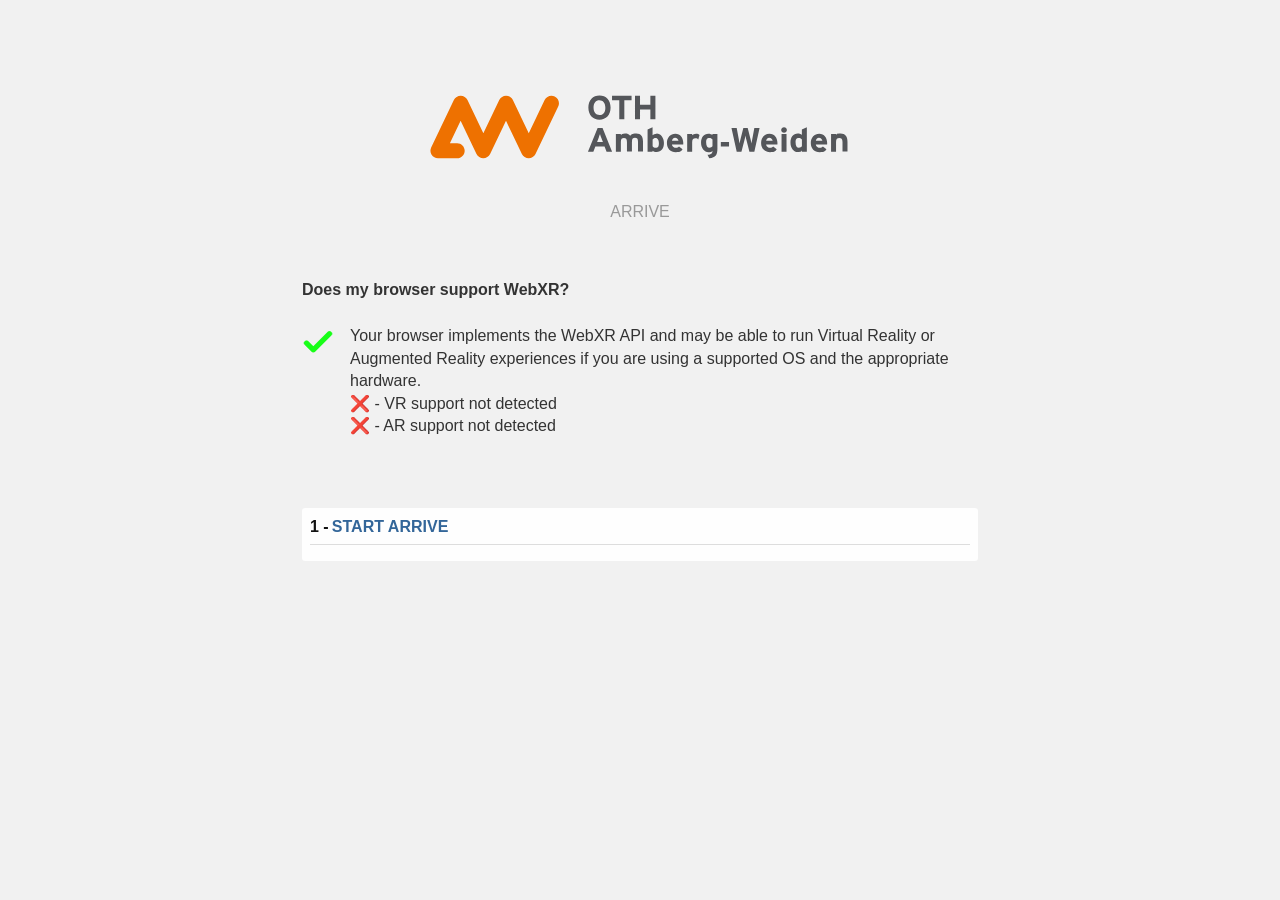
<file: index.html>
<!-- 
 Quelle:
 W3C: WebXR. 2025. – URL https://immersive-web.github.io/webxr-samples/. – Online; letzter Zugriff: 04.11.2025

 Der Index wurde übernommen von WebXR-Samples und angepasst -->

<!DOCTYPE html>
<html>
  <head>
    <meta charset='utf-8'>
    <meta http-equiv='X-UA-Compatible' content='chrome=1'>
    <meta name='viewport' content='width=device-width, initial-scale=1'>
    <meta name='mobile-web-app-capable' content='yes'>
    <meta name='apple-mobile-web-app-capable' content='yes'>

    <meta name='twitter:card' content='summary'>
    <meta name='twitter:title' content='WebXR Samples'>
    <meta name='twitter:description' content='Sample WebXR pages for testing and reference'>

    <link rel='icon' type='image/png' sizes='32x32' href='favicon-32x32.png'>
    <link rel='icon' type='image/png' sizes='96x96' href='favicon-96x96.png'>

    <link rel='stylesheet' href='css/stylesheet.css'>
    <link rel='stylesheet' href='css/pygment_trac.css'>

    <style>
      article {
        position: relative;
        padding: 0.5em;
        background-color: rgba(255, 255, 255, 0.90);
        margin-bottom: 1em;
        border-radius: 3px;
      }

      article h3 {
        font-size: 1.0em;
        margin-top: 0px;
        margin-bottom: 0px;
      }

      article h3::before {
        display: inline-block;
        content: attr(data-index) ' - ';
        font-weight: bold;
        white-space: nowrap;
        margin-right: 0.2em;
      }

      article h4 {
        position: absolute;
        right: 0.5em;
        top: 0.5em;
        margin-top: 0px;
        margin-bottom: 0px;
      }

      article p {
        margin: 0.5em;
      }

      article .links {
        margin-left: 0.5em;
        margin-right: 0.5em;
      }

      article a {
        display: inline-block;
      }

      article a:not(:first-child)::before {
        display: inline-block;
        content: '•';
        font-weight: bold;
        white-space: nowrap;
        margin-left: 0.5em;
        margin-right: 0.5em;
      }

      .github-link {
        font-size: 0.8em;
      }

      .wordmark img {
        width: 70%;
      }
    </style>

    <!--[if lt IE 9]>
    <script src='https://html5shiv.googlecode.com/svn/trunk/html5.js'></script>
    <![endif]-->
    <title>WebXR - Samples</title>
  </head>
  <body>

    <div class='container' id='container'>
      <header class='header'>
        <h1>
          <a href='' class='wordmark'>
            <img src='media/logo/OTH_Logo_neu.svg' alt='WebXR Logo'/>
          </a>
        </h1>
        <h2 class='tagline'>ARRIVE</h2>
      </header>

      <main class='main' id='main'>
        <p><b>Does my browser support WebXR?</b><br/>
        <div>
          <img id='canhazimg' style='width: 32px; float: left;'></img>
          <p id='canhazwebxr' style='margin-left: 48px;'></p>
        </div>
        <script>
          function isMobile(global) {
            let check = false;
            (function(a){if(/(android|bb\d+|meego).+mobile|avantgo|bada\/|blackberry|blazer|compal|elaine|fennec|hiptop|iemobile|ip(hone|od)|iris|kindle|lge |maemo|midp|mmp|mobile.+firefox|netfront|opera m(ob|in)i|palm( os)?|phone|p(ixi|re)\/|plucker|pocket|psp|series(4|6)0|symbian|treo|up\.(browser|link)|vodafone|wap|windows ce|xda|xiino/i.test(a)||/1207|6310|6590|3gso|4thp|50[1-6]i|770s|802s|a wa|abac|ac(er|oo|s\-)|ai(ko|rn)|al(av|ca|co)|amoi|an(ex|ny|yw)|aptu|ar(ch|go)|as(te|us)|attw|au(di|\-m|r |s )|avan|be(ck|ll|nq)|bi(lb|rd)|bl(ac|az)|br(e|v)w|bumb|bw\-(n|u)|c55\/|capi|ccwa|cdm\-|cell|chtm|cldc|cmd\-|co(mp|nd)|craw|da(it|ll|ng)|dbte|dc\-s|devi|dica|dmob|do(c|p)o|ds(12|\-d)|el(49|ai)|em(l2|ul)|er(ic|k0)|esl8|ez([4-7]0|os|wa|ze)|fetc|fly(\-|_)|g1 u|g560|gene|gf\-5|g\-mo|go(\.w|od)|gr(ad|un)|haie|hcit|hd\-(m|p|t)|hei\-|hi(pt|ta)|hp( i|ip)|hs\-c|ht(c(\-| |_|a|g|p|s|t)|tp)|hu(aw|tc)|i\-(20|go|ma)|i230|iac( |\-|\/)|ibro|idea|ig01|ikom|im1k|inno|ipaq|iris|ja(t|v)a|jbro|jemu|jigs|kddi|keji|kgt( |\/)|klon|kpt |kwc\-|kyo(c|k)|le(no|xi)|lg( g|\/(k|l|u)|50|54|\-[a-w])|libw|lynx|m1\-w|m3ga|m50\/|ma(te|ui|xo)|mc(01|21|ca)|m\-cr|me(rc|ri)|mi(o8|oa|ts)|mmef|mo(01|02|bi|de|do|t(\-| |o|v)|zz)|mt(50|p1|v )|mwbp|mywa|n10[0-2]|n20[2-3]|n30(0|2)|n50(0|2|5)|n7(0(0|1)|10)|ne((c|m)\-|on|tf|wf|wg|wt)|nok(6|i)|nzph|o2im|op(ti|wv)|oran|owg1|p800|pan(a|d|t)|pdxg|pg(13|\-([1-8]|c))|phil|pire|pl(ay|uc)|pn\-2|po(ck|rt|se)|prox|psio|pt\-g|qa\-a|qc(07|12|21|32|60|\-[2-7]|i\-)|qtek|r380|r600|raks|rim9|ro(ve|zo)|s55\/|sa(ge|ma|mm|ms|ny|va)|sc(01|h\-|oo|p\-)|sdk\/|se(c(\-|0|1)|47|mc|nd|ri)|sgh\-|shar|sie(\-|m)|sk\-0|sl(45|id)|sm(al|ar|b3|it|t5)|so(ft|ny)|sp(01|h\-|v\-|v )|sy(01|mb)|t2(18|50)|t6(00|10|18)|ta(gt|lk)|tcl\-|tdg\-|tel(i|m)|tim\-|t\-mo|to(pl|sh)|ts(70|m\-|m3|m5)|tx\-9|up(\.b|g1|si)|utst|v400|v750|veri|vi(rg|te)|vk(40|5[0-3]|\-v)|vm40|voda|vulc|vx(52|53|60|61|70|80|81|83|85|98)|w3c(\-| )|webc|whit|wi(g |nc|nw)|wmlb|wonu|x700|yas\-|your|zeto|zte\-/i.test(a.substr(0,4)))check = true})(global.navigator.userAgent||global.navigator.vendor||global.opera);
            return check;
          };

          let canhazElement = document.getElementById('canhazwebxr');
          let canhazImg = document.getElementById('canhazimg');
          if ('xr' in navigator) {
            canhazElement.innerText = "Your browser implements the WebXR API and may be able to run Virtual Reality or Augmented Reality experiences if you are using a supported OS and the appropriate hardware."
            navigator.xr.isSessionSupported('immersive-vr').then((supported) => {
              const span = document.createElement('span');
              span.innerText = supported ? '✔️- VR support detected' : '❌ - VR support not detected';
              canhazElement.appendChild(document.createElement('br'));
              canhazElement.appendChild(span);
            });
            navigator.xr.isSessionSupported('immersive-ar').then((supported) => {
              const span = document.createElement('span');
              span.innerText = supported ? '✔️- AR support detected' : '❌ - AR support not detected';
              canhazElement.appendChild(document.createElement('br'));
              canhazElement.appendChild(span);
            });
            canhazImg.src = "media/textures/check-button.png";
          } else if ('getVRDisplays' in navigator) {
            canhazElement.innerText = "Your browser does not support WebXR, but does support the deprecated WebVR API. You may be able to run Virtual Reality experiences on sites that use the WebXR Polyfill, like this one!"
            canhazImg.src = "media/textures/info-button.png";
          } else if (isMobile(window)) {
            canhazElement.innerText = "Your browser does not support WebXR, but you appear to be using a mobile device. You may be able to run Virtual Reality experiences on sites that use the WebXR Polyfill, like this one!"
            canhazImg.src = "media/textures/info-button.png";
          } else {
            canhazElement.innerText = "Sorry, your browser does not support WebXR."
            canhazImg.src = "media/textures/x-button.png";
          }
        </script>

        <p><b> </b><br/>
        

        <script>
          let pages = [
             {
                  title: 'START ARRIVE',
                  path: 'AR-Rive.html',
                  description: ''
              },

          ];

          let mainElement = document.getElementById("main");

          // Append an element for every item in the pages list.
          let pageIndex = 0;
          for (var i = 0; i < pages.length; ++i) {
            var page = pages[i];

            if (page.tag) {
              mainElement.appendChild(document.createElement(page.tag));
              continue;
            } else {
              pageIndex++;
            }

            let article = document.createElement('article');

            let title = document.createElement('h3');
            title.setAttribute('data-index', pageIndex);

            let titleLink = document.createElement('a');
            titleLink.href = page.path;
            titleLink.textContent = page.title;
            title.appendChild(titleLink);
            article.appendChild(title);

            let category = document.createElement('h4');
            category.textContent = page.category;
            article.appendChild(category);

            let description = document.createElement('p');
            description.textContent = page.description;
            article.appendChild(description);

            let links = document.createElement('div');
            links.classList.add('links');



            article.appendChild(links);

            mainElement.appendChild(article);
          }
        </script>
      </main>

      

      <footer class='footer'>
      </footer>
    </div>
  </body>
</html>
</file>
<file: css/stylesheet.css>
* {
  -moz-sizing: border-box;
  -webkit-sizing: border-box;
  box-sizing: border-box;
  margin: 0;
  padding: 0;
}

html,
body {
  height: 100%;
  width: 100%;
}

html {
  font-size: 16px;
}

body {
  background-color: #f1f1f1;
  color: #333;
  font: 1rem/1.4 -apple-system, BlinkMacSystemFont,
    Segoe UI, Roboto, Oxygen,
    Ubuntu, Cantarell, Fira Sans,
    Droid Sans, Helvetica Neue, sans-serif;
}

a {
  color: #369;
  text-decoration: none;
}

a:hover {
  color: #036;
  text-decoration: underline;
}

.header {
  padding-bottom: 2rem;
  text-align: center;
}

#nav {
  position: absolute;
  top: 0;
}

#nav a {
  display: inline-block;
  margin-right:20px;
  font-size: 15px;
  opacity: 0.4;
  padding-top: 14px;
  color:black;
}

#nav a.selected{
  border-top: 2px solid black;
  opacity: 1.0;
}

.wordmark {
  color: inherit;
  display: block;
}

.wordmark > span {
  background: #2ea;
  box-shadow: 3px 3px 0 0 rgba(0,0,0,.15);
  color: #fff;
  display: inline-block;
  font-size: 64px;
  font-size: calc(16px + 1vh + 3vw);  /* Responsive font-size for mobile */
  font-style: italic;
  font-weight: 300;
  margin-bottom: 15px;
  max-width: 100%;
  padding: 15px 30px;
  transition: .25s box-shadow ease-in-out, .5s width ease-in-out;
}

.wordmark:hover {
  text-decoration: none;
}

.wordmark:hover > span {
  background: #2ea;
  box-shadow: 3px 3px 0 0 rgba(0,0,0,.25);
}

.tagline {
  color: #999;
  font-size: 1rem;
  font-weight: normal;
}

@media screen and (min-width: 650px) {
  .device-col {
    width: 48%;
    float: left;
  }
  .device-col:last-of-type{
    margin-left: 4%;
  }
}

code,
pre {
  font-family: Consolas, Andale Mono, Monaco,
    Lucida Console, Liberation Mono, DejaVu Sans Mono,
    Bitstream Vera Sans Mono, Courier New, monospace;
}

hr {
  background-color: rgba(0,0,0,.15);
  height: 1px;
  padding-bottom: 2px;
}

.container {
  max-width: 740px;
  margin: 0 auto;
  min-width: 300px;
  padding: 2rem;
  padding-top: 4rem;
  width: 100%;
}

h3,
h4,
ul,
ol,
dl,
p,
blockquote {
  margin: 1.5rem 0;
}

ul,
ol,
dl {
  margin-left: 2.75rem;
}

ul {
  list-style: none;
}

ul li:before {
  content: "•";
  color: #999;
  display: inline-block;
  margin-left: -1em;
  width: 1em;
}

li + li {
  margin-top: .25rem;
}

h3 {
  border-bottom: 1px solid #ddd;
  color: #111;
  line-height: 1.4;
  padding-bottom: .35rem;
}

h3 + p {
  margin-top: 1rem;
}

p {
  font-weight: normal;
}

iframe {
  border: 0;
  height: 100%;
  width: 100%;
}

.iframe-wrap {
  height: 600px;
}

.iframe-wrap--chrome {
  height: 400px;
}

.iframe--chrome {
  min-width: 400px;
  margin-left: -15px;
  width: 100%;
  width: calc(100% + 35px);
}

@media only screen and (max-width: 449px) {
  .wordmark > span {
    display: block;
  }
}
</file>
<file: css/pygment_trac.css>
.highlight  { background: #ffffff; }
.highlight .c { color: #999988; font-style: italic } /* Comment */
.highlight .err { color: #a61717; background-color: #e3d2d2 } /* Error */
.highlight .k { font-weight: bold } /* Keyword */
.highlight .o { font-weight: bold } /* Operator */
.highlight .cm { color: #999988; font-style: italic } /* Comment.Multiline */
.highlight .cp { color: #999999; font-weight: bold } /* Comment.Preproc */
.highlight .c1 { color: #999988; font-style: italic } /* Comment.Single */
.highlight .cs { color: #999999; font-weight: bold; font-style: italic } /* Comment.Special */
.highlight .gd { color: #000000; background-color: #ffdddd } /* Generic.Deleted */
.highlight .gd .x { color: #000000; background-color: #ffaaaa } /* Generic.Deleted.Specific */
.highlight .ge { font-style: italic } /* Generic.Emph */
.highlight .gr { color: #aa0000 } /* Generic.Error */
.highlight .gh { color: #999999 } /* Generic.Heading */
.highlight .gi { color: #000000; background-color: #ddffdd } /* Generic.Inserted */
.highlight .gi .x { color: #000000; background-color: #aaffaa } /* Generic.Inserted.Specific */
.highlight .go { color: #888888 } /* Generic.Output */
.highlight .gp { color: #555555 } /* Generic.Prompt */
.highlight .gs { font-weight: bold } /* Generic.Strong */
.highlight .gu { color: #800080; font-weight: bold; } /* Generic.Subheading */
.highlight .gt { color: #aa0000 } /* Generic.Traceback */
.highlight .kc { font-weight: bold } /* Keyword.Constant */
.highlight .kd { font-weight: bold } /* Keyword.Declaration */
.highlight .kn { font-weight: bold } /* Keyword.Namespace */
.highlight .kp { font-weight: bold } /* Keyword.Pseudo */
.highlight .kr { font-weight: bold } /* Keyword.Reserved */
.highlight .kt { color: #445588; font-weight: bold } /* Keyword.Type */
.highlight .m { color: #009999 } /* Literal.Number */
.highlight .s { color: #d14 } /* Literal.String */
.highlight .na { color: #008080 } /* Name.Attribute */
.highlight .nb { color: #0086B3 } /* Name.Builtin */
.highlight .nc { color: #445588; font-weight: bold } /* Name.Class */
.highlight .no { color: #008080 } /* Name.Constant */
.highlight .ni { color: #800080 } /* Name.Entity */
.highlight .ne { color: #990000; font-weight: bold } /* Name.Exception */
.highlight .nf { color: #990000; font-weight: bold } /* Name.Function */
.highlight .nn { color: #555555 } /* Name.Namespace */
.highlight .nt { color: #000080 } /* Name.Tag */
.highlight .nv { color: #008080 } /* Name.Variable */
.highlight .ow { font-weight: bold } /* Operator.Word */
.highlight .w { color: #bbbbbb } /* Text.Whitespace */
.highlight .mf { color: #009999 } /* Literal.Number.Float */
.highlight .mh { color: #009999 } /* Literal.Number.Hex */
.highlight .mi { color: #009999 } /* Literal.Number.Integer */
.highlight .mo { color: #009999 } /* Literal.Number.Oct */
.highlight .sb { color: #d14 } /* Literal.String.Backtick */
.highlight .sc { color: #d14 } /* Literal.String.Char */
.highlight .sd { color: #d14 } /* Literal.String.Doc */
.highlight .s2 { color: #d14 } /* Literal.String.Double */
.highlight .se { color: #d14 } /* Literal.String.Escape */
.highlight .sh { color: #d14 } /* Literal.String.Heredoc */
.highlight .si { color: #d14 } /* Literal.String.Interpol */
.highlight .sx { color: #d14 } /* Literal.String.Other */
.highlight .sr { color: #009926 } /* Literal.String.Regex */
.highlight .s1 { color: #d14 } /* Literal.String.Single */
.highlight .ss { color: #990073 } /* Literal.String.Symbol */
.highlight .bp { color: #999999 } /* Name.Builtin.Pseudo */
.highlight .vc { color: #008080 } /* Name.Variable.Class */
.highlight .vg { color: #008080 } /* Name.Variable.Global */
.highlight .vi { color: #008080 } /* Name.Variable.Instance */
.highlight .il { color: #009999 } /* Literal.Number.Integer.Long */

.type-csharp .highlight .k { color: #0000FF }
.type-csharp .highlight .kt { color: #0000FF }
.type-csharp .highlight .nf { color: #000000; font-weight: normal }
.type-csharp .highlight .nc { color: #2B91AF }
.type-csharp .highlight .nn { color: #000000 }
.type-csharp .highlight .s { color: #A31515 }
.type-csharp .highlight .sc { color: #A31515 }
</file>
